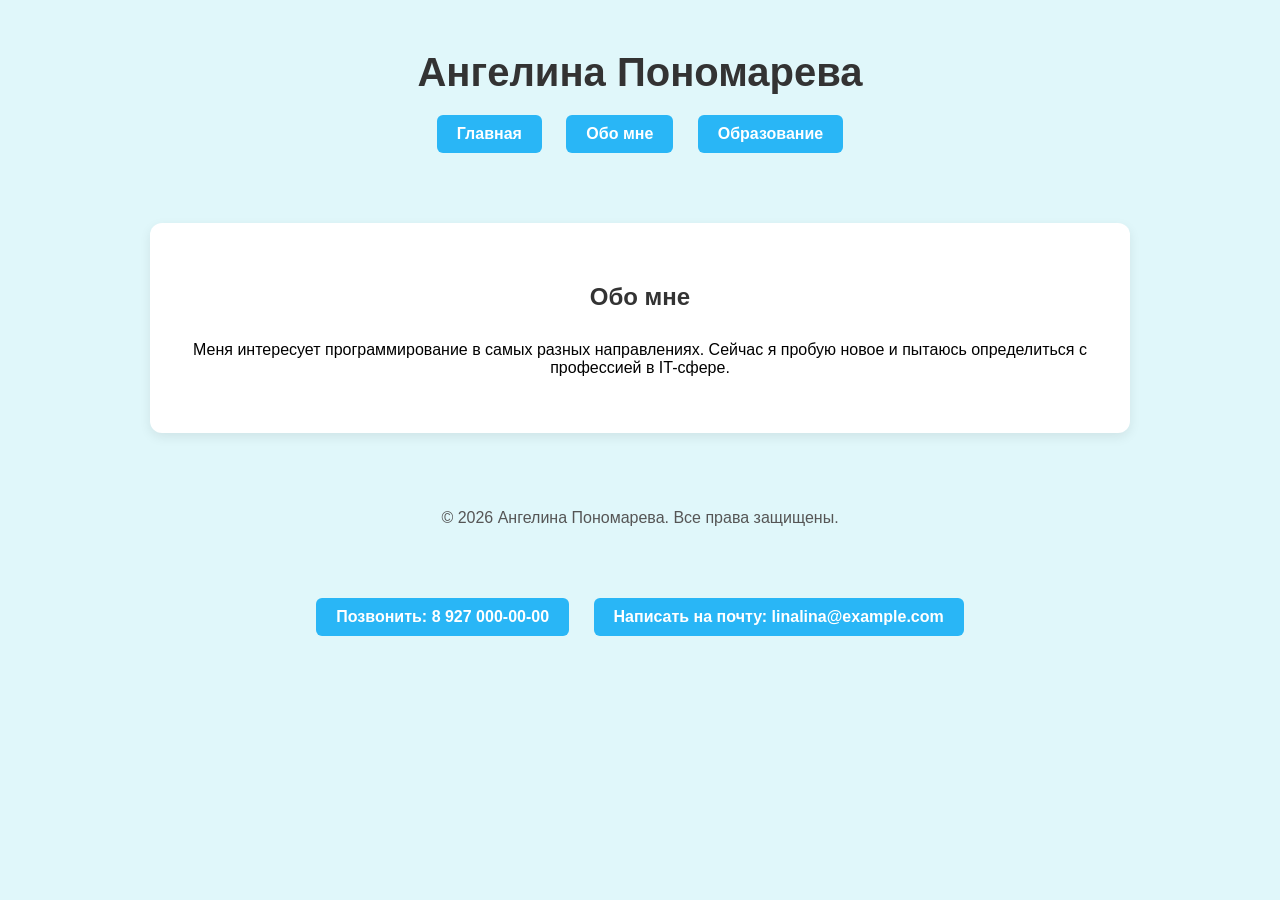
<file: about.html>
<!DOCTYPE html>
<html lang="ru">
<head>
    <meta charset="UTF-8">
    <title>Обо мне — Ангелина Пономарева</title>
    <link rel="stylesheet" href="style.css">
</head>
<body>
    <header>
        <h1>Ангелина Пономарева</h1>
        <nav>
            <a href="index.html">Главная</a>
            <a href="about.html">Обо мне</a>
            <a href="education.html">Образование</a>
        </nav>
    </header>

    <main>
        <section class="content-block">
            <h2>Обо мне</h2>
            <p>Меня интересует программирование в самых разных направлениях. Сейчас я пробую новое и пытаюсь определиться с профессией в IT-сфере.</p>
        </section>
    </main>

    <footer>
        <p>&copy; 2026 Ангелина Пономарева. Все права защищены.</p>
    </footer>

    <footer class="contacts">
        <a href="tel:89270000000" class="btn">Позвонить: 8 927 000-00-00</a>
        <a href="mailto:linalina@example.com" class="btn">Написать на почту: linalina@example.com</a>
    </footer>
</body>
</html>
</file>
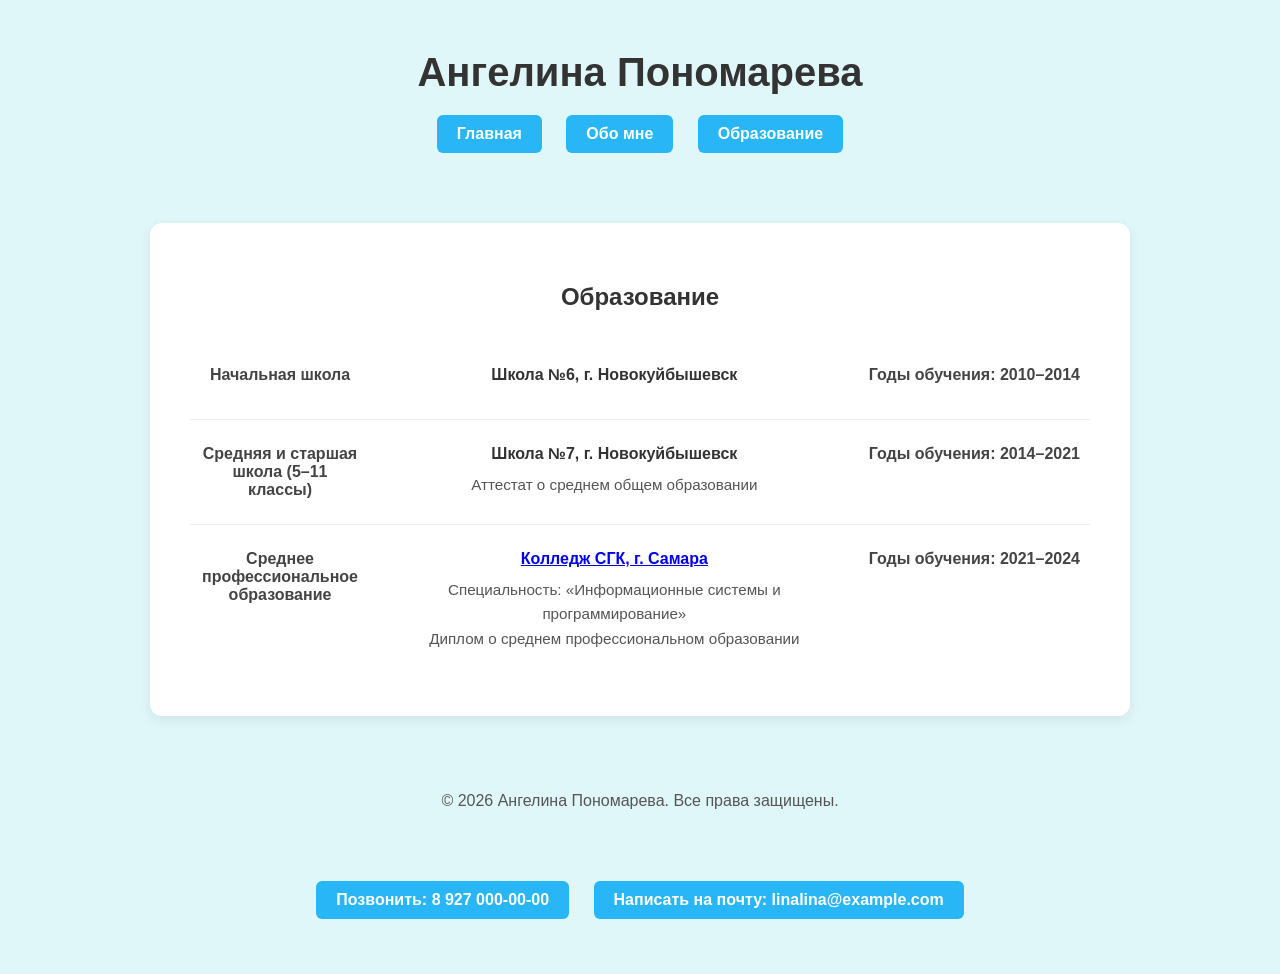
<file: education.html>
<!DOCTYPE html>
<html lang="ru">
<head>
    <meta charset="UTF-8">
    <title>Образование — Ангелина Пономарева</title>
    <link rel="stylesheet" href="style.css">
</head>
<body>
    <header>
        <h1>Ангелина Пономарева</h1>
        <nav>
            <a href="index.html">Главная</a>
            <a href="about.html">Обо мне</a>
            <a href="education.html">Образование</a>
        </nav>
    </header>

    <main>
        <section class="content-block">
            <h2>Образование</h2>
            <table class="education-table">
                <tbody>
                    <tr>
                        <td class="education-type">Начальная школа</td>
                        <td class="education-info">
                            <h3>Школа №6, г. Новокуйбышевск</h3>
                        </td>
                        <td class="education-years">Годы обучения: 2010–2014</td>
                    </tr>
                    <tr>
                        <td class="education-type">Средняя и старшая школа (5–11 классы)</td>
                        <td class="education-info">
                            <h3>Школа №7, г. Новокуйбышевск</h3>
                            <p>Аттестат о среднем общем образовании</p>
                        </td>
                        <td class="education-years">Годы обучения: 2014–2021</td>
                    </tr>
                    <tr>
                        <td class="education-type">Среднее профессиональное образование</td>
                        <td class="education-info">
                            <h3><a href="https://samgk.ru/" class="college-link" target="_blank" rel="noopener noreferrer">Колледж СГК, г. Самара</a></h3>
                            <p>Специальность: «Информационные системы и программирование»</p>
                            <p>Диплом о среднем профессиональном образовании</p>
                        </td>
                        <td class="education-years">Годы обучения: 2021–2024</td>
                    </tr>
                </tbody>
            </table>
        </section>
    </main>

    <footer>
        <p>&copy; 2026 Ангелина Пономарева. Все права защищены.</p>
    </footer>

    <footer class="contacts">
        <a href="tel:89270000000" class="btn">Позвонить: 8 927 000-00-00</a>
        <a href="mailto:linalina@example.com" class="btn">Написать на почту: linalina@example.com</a>
    </footer>
</body>
</html>
</file>
<file: style.css>
/* Общие настройки страницы */
body {
    font-family: 'Arial', sans-serif;
    background-color: #e0f7fa;
    margin: 0;
    padding: 20px;
    text-align: center;
}

h1 {
    color: #333;
    font-size: 2.5em;
    margin-bottom: 10px;
}

h2 {
    text-align: center;
    color: #333;
    margin-bottom: 30px;
}

header {
    text-align: center;
    padding: 30px 20px;
}

header h1 {
    margin: 0 0 20px 0;
}

nav a {
    display: inline-block;
    margin: 0 10px;
    padding: 10px 20px;
    background-color: #29b6f6;
    color: #fff;
    text-decoration: none;
    font-weight: bold;
    border-radius: 6px;
    transition: background-color 0.2s ease;
}

nav a:hover {
    background-color: #0288d1;
}

.btn {
    display: inline-block;
    margin: 5px 10px;
    padding: 10px 20px;
    background-color: #29b6f6;
    color: #fff;
    text-decoration: none;
    font-weight: bold;
    border-radius: 6px;
    transition: background-color 0.2s ease;
}

.btn:hover {
    background-color: #0288d1;
}

.college-link {
    color: #0000EE;
    text-decoration: underline;
    transition: color 0.2s ease;
}

.college-link:hover {
    color: #0000AA;
}

.content-block {
    max-width: 900px;
    margin: 40px auto;
    background-color: #ffffff;
    border-radius: 12px;
    box-shadow: 0 4px 12px rgba(0, 0, 0, 0.08);
    padding: 40px;
}

.education-table {
    width: 100%;
    border-collapse: collapse;
}

.education-table td {
    padding: 25px 10px;
    vertical-align: top;
    color: #444;
}

.education-table tr:not(:last-child) {
    border-bottom: 1px solid #eee;
}

.education-type {
    font-weight: bold;
    color: #333;
    width: 20%;
    vertical-align: middle;
}

.education-info h3 {
    margin: 0 0 10px 0;
    font-size: 1em;
    color: #333;
}

.education-info p {
    margin: 0;
    font-size: 0.95em;
    color: #555;
    line-height: 1.6;
    font-weight: normal;
}

.education-years {
    font-weight: bold;
    color: #333;
    text-align: right;
    width: 25%;
    white-space: nowrap;
}

.content-flex {
    display: flex;
    align-items: center;
}

.text-side {
    flex: 1;
    text-align: left;
}

.image-side {
    flex: 0 0 300px;
    display: flex;
    align-items: center;
    justify-content: center;
}

.image-side img {
    max-width: 100%;
    max-height: 300px;
    object-fit: contain;
    border-radius: 12px;
}

.contacts {
    text-align: center;
    padding: 30px 20px;
}

footer {
    text-align: center;
    padding: 20px;
    color: #555;
}

@media (max-width: 768px) {
    .content-flex {
        flex-direction: column;
    }

    .education-type, .education-years {
        display: block;
        width: 100%;
        text-align: left;
    }

    .education-years {
        font-weight: normal;
    }

    .education-table td {
        display: block;
        padding: 15px 0;
    }

    .education-table tr:not(:last-child) {
        border-bottom: none;
    }
}
</file>
